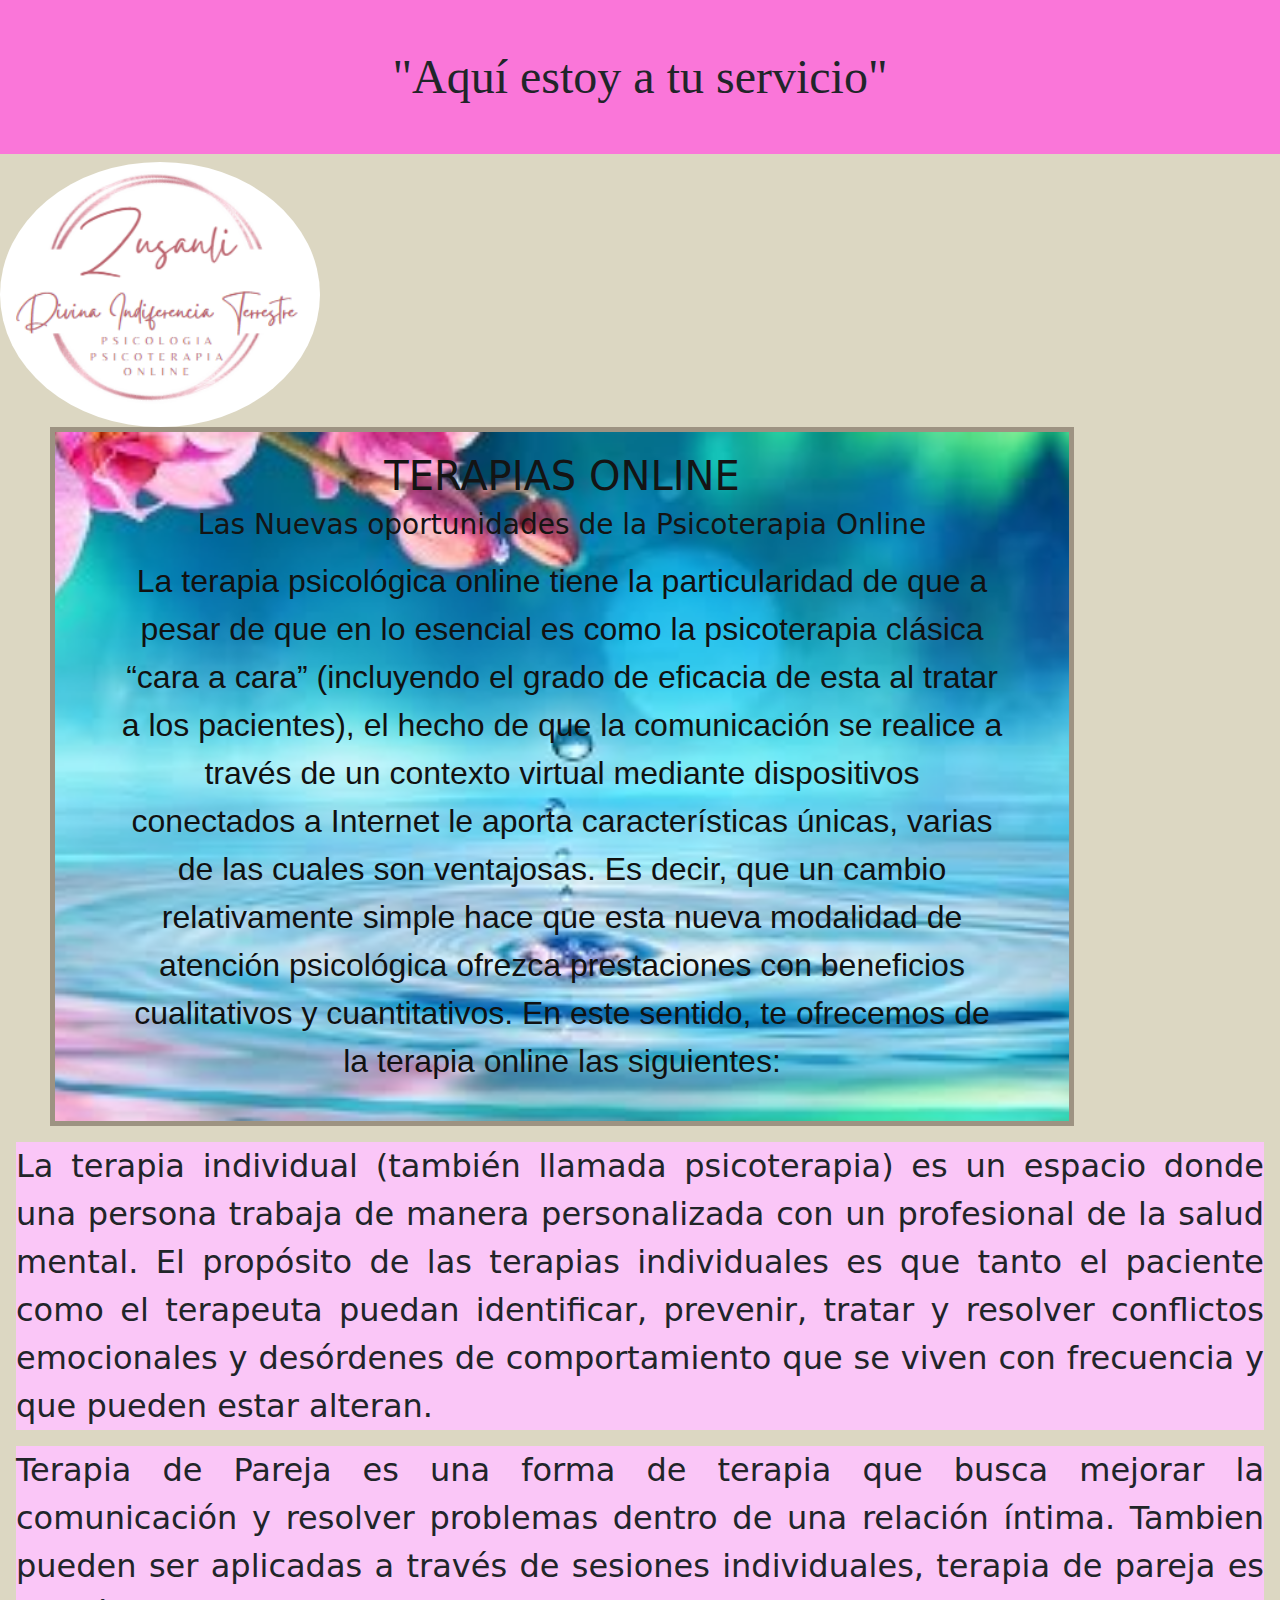
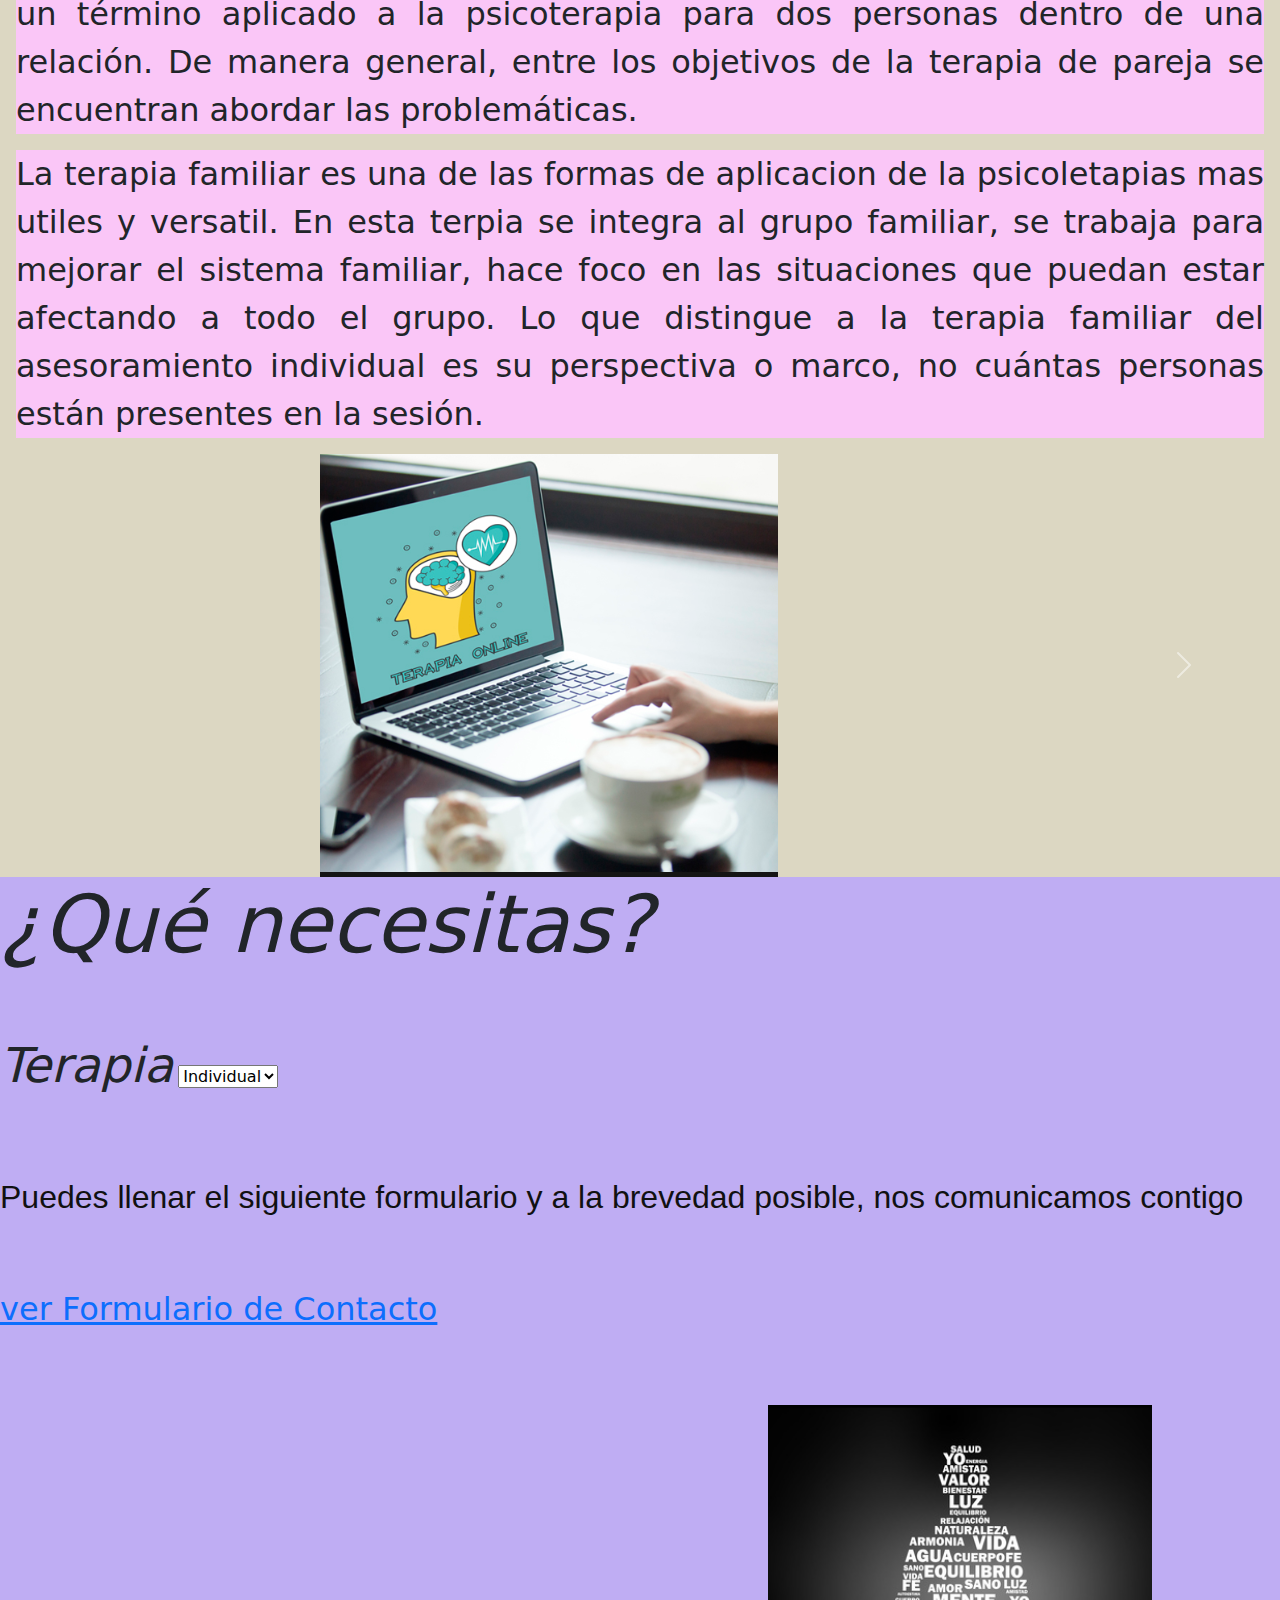
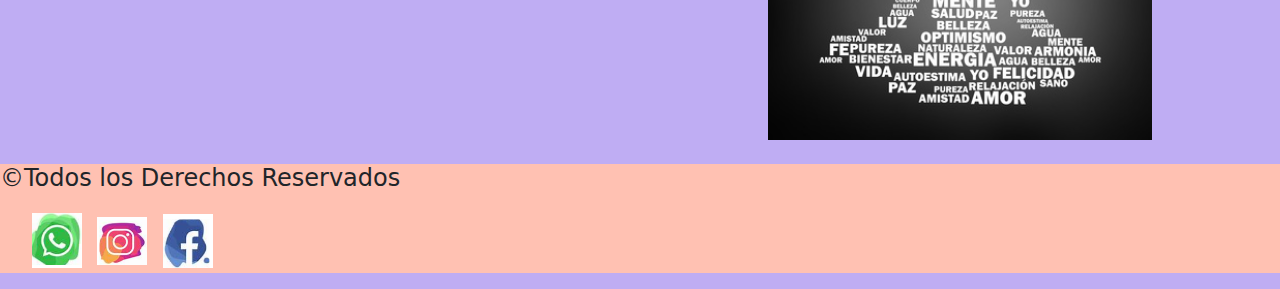
<file: index.html>
<!DOCTYPE html>
<html lang="en">
<head>
    <meta charset="UTF-8">
    <meta name="viewport" content="width=device-width, initial-scale=1.0">
    <title>ZUSANLI</title>
    <link rel="stylesheet" href="./css/bootstrap.min.css">
    <link rel="stylesheet" href="./css/style.css">

</head>

<body>
    </div>
    <Header class="Aquí">
      <h2 class="Titulo">"Aquí estoy a tu servicio"</h2> 
      <img src="imagen/Logo zusanli.png" alt="DIVINA INDIFERENCIA TERRESTRE" class="Logo"> 
       
    <nav class="navegador" ></nav>
    <section class="principal">
      <h1 class="otro titulo">TERAPIAS ONLINE</h1>
      <h3 class="subtitulo">Las Nuevas oportunidades de la Psicoterapia Online</h3>
        <p class="Texto">La terapia psicológica online tiene la particularidad de que a pesar de que en lo esencial es como la psicoterapia clásica “cara a cara” (incluyendo el grado de eficacia de esta al tratar a los pacientes), el hecho de que la comunicación se realice a través de un contexto virtual mediante dispositivos conectados a Internet le aporta características únicas, varias de las cuales son ventajosas. Es decir, que un cambio relativamente simple hace que esta nueva modalidad de atención psicológica ofrezca prestaciones con beneficios cualitativos y cuantitativos. En este sentido, te ofrecemos de la terapia online las siguientes:</p>
      </section>
      <div class="individual"><p class="letra"> La terapia individual (también llamada psicoterapia) es un espacio donde una persona trabaja de manera personalizada con un profesional de la salud mental. El propósito de las terapias individuales es que tanto el paciente como el terapeuta puedan identificar, prevenir, tratar y resolver conflictos emocionales y desórdenes de comportamiento que se viven con frecuencia y que pueden estar alteran.</p>
        <p class="letra">Terapia de Pareja es una forma de terapia que busca mejorar la comunicación y resolver problemas dentro de una relación íntima. Tambien pueden ser aplicadas a través de sesiones individuales, terapia de pareja es un término aplicado a la psicoterapia para dos personas dentro de una relación. De manera general, entre los objetivos de la terapia de pareja se encuentran abordar las problemáticas.</p>
        <p class="letra">  La terapia familiar es una de las formas de aplicacion de la psicoletapias mas utiles y versatil.  En esta terpia se integra al grupo familiar, se trabaja para mejorar el sistema familiar, hace foco en las situaciones que puedan estar afectando a todo el grupo. Lo que distingue a la terapia familiar del asesoramiento individual es su perspectiva o marco, no cuántas personas están presentes en la sesión.</p>
      </div>
    <div class="Container-fluid">
      <div class="row">
     <div class="col-12 col-md-6 col-xl-3 bg-danger text-white">   
          
      </div>
      </div>
     
    <div id="carouselExampleControls" class="carousel slide" data-ride="carousel">
      <div class="carousel-inner cs-carrusel-inner">
        <div class="carousel-item active">
          <img src="imagen/Terapia individual online.png" class="d-block w-80" alt="Terapia Individual">
        </div>
        <div class="carousel-item">
          <img src="imagen/Terapia de pareja online.png" class="d-block w-80" alt="Terapia de Pareja">
        </div>
        <div class="carousel-item">
          <img src="imagen/terapia familiar online.png" class="d-block w-80" alt="Terapia Familia">
        </div>
      </div> 
          <a  class="carousel-control-prev" href="#carouselExampleControls" role="button" data-slide="prev"
            <span class="carousel-control-prev-icon" aria-hidden="true"></span>
            <span class="visually-hidden">Previous</span>
          </a>
          <a class="carousel-control-next"  href="#carouselExampleControls" role="button" data-slide="next">
            <span class="carousel-control-next-icon" aria-hidden="true"></span>
        <span class="visually-hidden">Next</span>
          </a>
       </div>
    
      </nav>
    </Header>
    <main>
        <div>
            <h2 class="necesitas">¿Qué necesitas?</h2>
            <br>
            <br>
            <label class="terapia" for="Terapia">Terapia</label>
            <select name="Terapia" id="Terapia">
                <option value="Terapia">Individual</option>
                <option value="Terapia">Pareja</option>
                <option value="Terapia">Familia</option>
            </select>
            <br>
            <br>
            <br>
            <br>
            <section>
               <p class="Texto">Puedes llenar el siguiente formulario y a la brevedad posible, nos comunicamos contigo</p>
               <br>
               <br>
                <a class="formulario" href="formulario de contactos.html">ver Formulario de Contacto </a>
            </section>
            <br>
            <br>
            
        </div>
    </main>
    <br>
    <img src= "./imagen/frases-de-yoga-akirelax1.jpg" alt="centro" class="yoga">
    <br>
    <br>

  <footer class="footer"><h4>&copy;Todos los Derechos Reservados</h4>
    <ul>
      <img src="imagen/whatsapp.png" alt="whatsapp" width="50px">
      <img src="imagen/Instagram.png" alt="Instagram" width="50px">
      <img src="imagen/Facebook.png" alt="Facebook" width="50px">
    </ul></footer>

  <script src="./javascript.js"></script> 
</body>
</html>
</file>
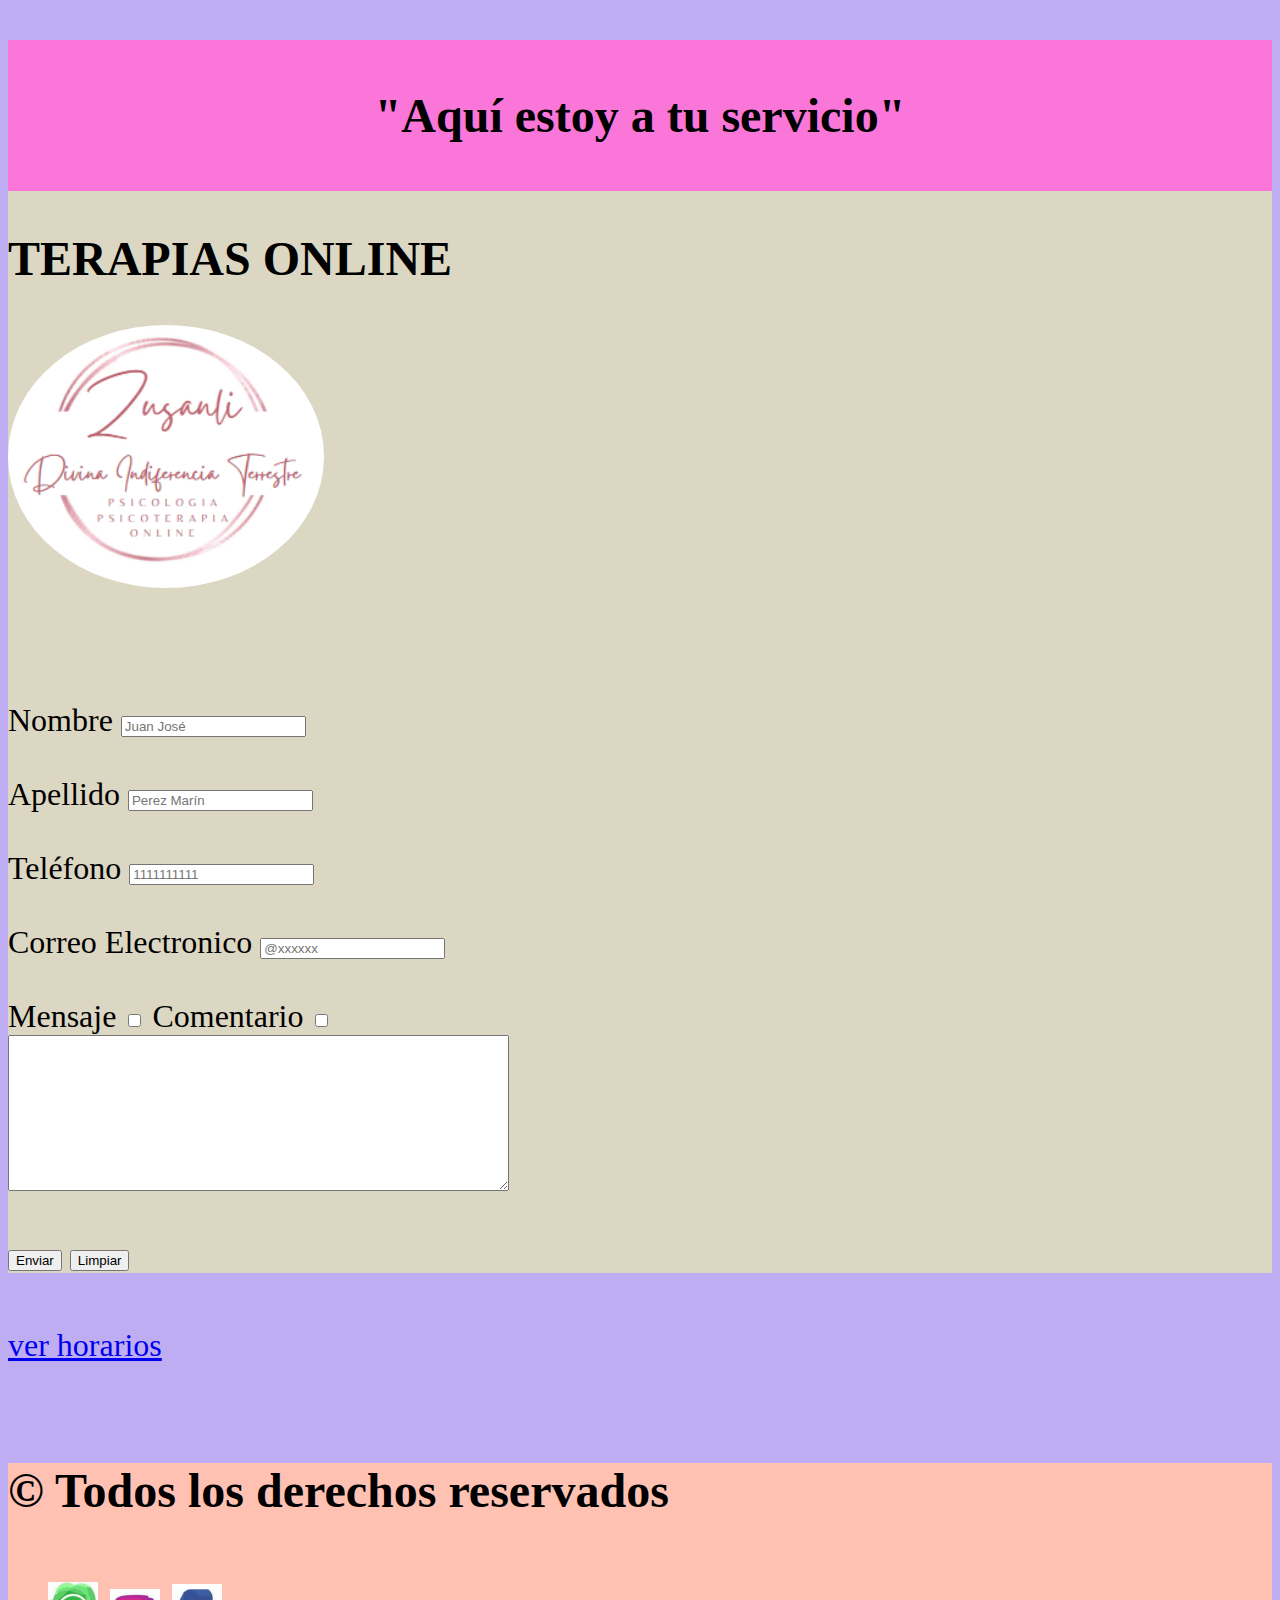
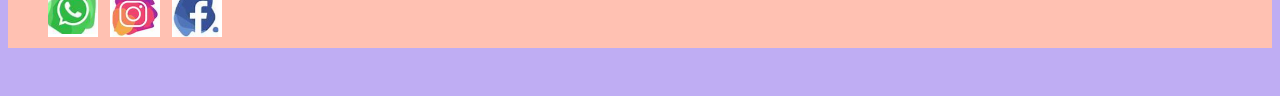
<file: formulario de contactos.html>
<!DOCTYPE html>
<html lang="en">
<head>
    <meta charset="UTF-8">
    <meta name="viewport" content="width=device-width, initial-scale=1.0">
    <title>FORMULARIO DE CONTACTO</title>
    <link rel="stylesheet" href="./css/style.css">

</head>
<body>
    <Header class="Aquí">
        <nav>
        <h2 class="Titulo">"Aquí estoy a tu servicio"</h2> 
        <h2>TERAPIAS ONLINE</h2>
        <img class="Logo"src="imagen/Logo zusanli.png" alt="DIVINA INDIFERENCIA TERRESTRE" class="Logo">
        <br>
        <br>
        <h2></h2>
        <form action="#"method="get">
        <label>Nombre</label>
        <input type="text" placeholder="Juan José">
        <br>
        <br>
        <label>Apellido</label>
        <input type="text" placeholder="Perez Marín">
        <br>
        <br>
        <label>Teléfono</label>
        <input type="number" placeholder="1111111111">
        <br>
        <br>
        <label>Correo Electronico</label>
        <input type="alphanumeric" placeholder="@xxxxxx">
        <br>
        <br>
        <label>Mensaje</label>
        <input type="checkbox" name="Mensaje">
        <label>Comentario</label>
        <input type="checkbox" name="Comentario">
        <br>
        <textarea name="Mensaje" id="Mensaje" cols="60" rows="10"></textarea>
        <br>
        <br>
        
        <input type="submit" value="Enviar">
        <input type="reset" value="Limpiar">
        </form>
        </nav>
    </header>
<br>
<br>
<br>
    <section>
        <a class="formulario" href="horarios.html">ver horarios</a>
    </section>
    <br>
    <br>
    <footer class="footer"> <h4>&copy; Todos los derechos reservados</h4>
        <ul>
            <img src="imagen/whatsapp.png" alt="whatsapp" width="50px">
            <img src="imagen/Instagram.png" alt="Instagram" width="50px">
            <img src="imagen/Facebook.png" alt="Facebook" width="50px">
          </ul>
        </footer>
    
</body>
</html>
</file>
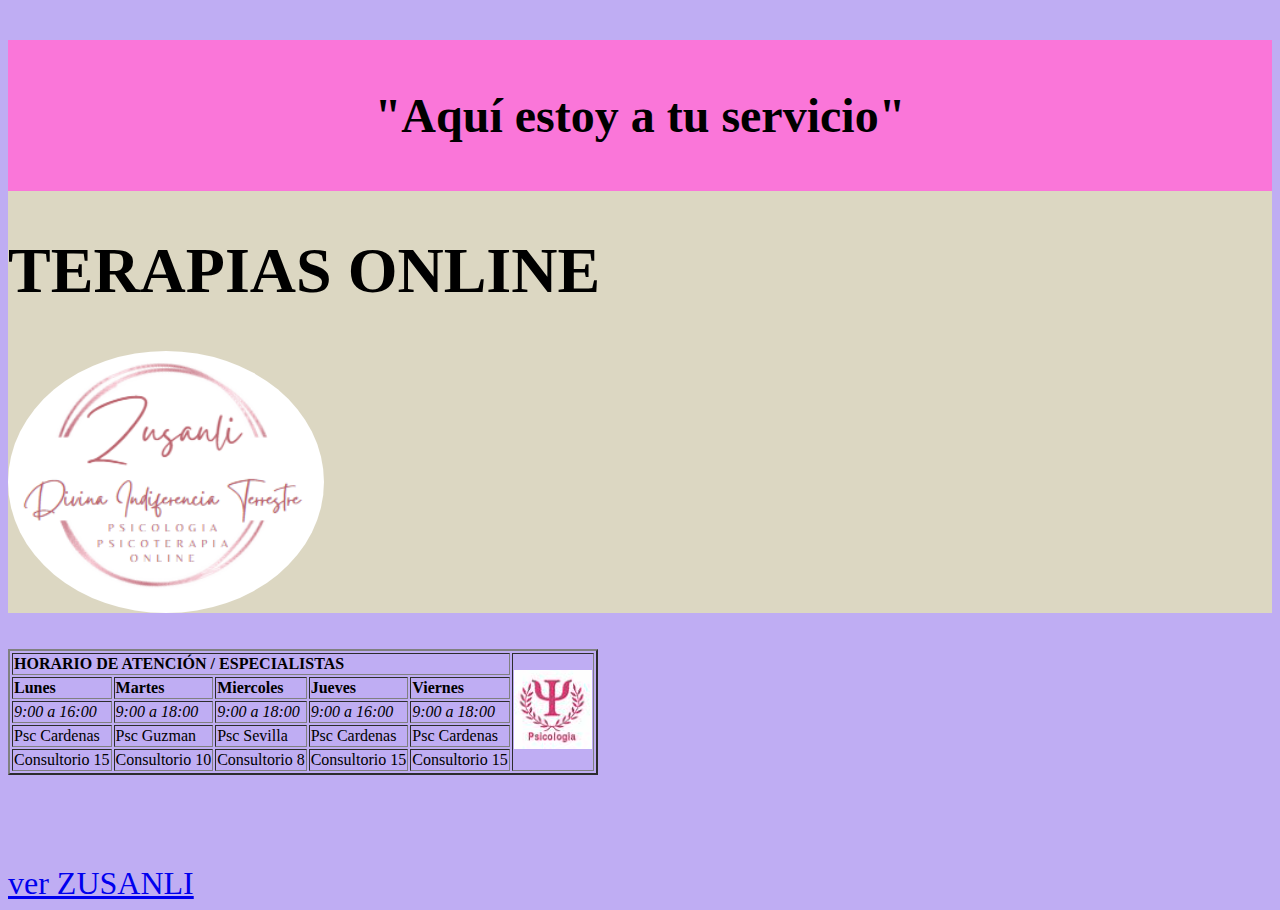
<file: horarios.html>
<!DOCTYPE html>
<html lang="en">
<head>
    <meta charset="UTF-8">
    <meta name="viewport" content="width=device-width, initial-scale=1.0">
    <title>HORARIO DE ATENCION</title>
    <link rel="stylesheet" href="./css/style.css">
</head>
<body>
    <Header class="Aquí">
    <h2 class="Titulo">"Aquí estoy a tu servicio"</h2>
    <h1>TERAPIAS ONLINE</h1>
    <img class="Logo" src="imagen/Logo zusanli.png" alt="DIVINA INDIFERENCIA TERRESTRE" class="Logo">
    </Header>
    <br>
    <br>
    <table border="2">
       <tr>
        <td colspan="6">
            <b>HORARIO DE ATENCIÓN / ESPECIALISTAS</b>
        </td>
        <td rowspan="5">
        <img src="imagen/icono de Psicologia.png" alt="4">
        </td>
        </tr>
        <tr class= "dias"> 
        <td><strong>Lunes</strong></td>
        <td><strong>Martes</strong></td>
        <td><strong>Miercoles</strong></td>
        <td><strong>Jueves</strong></td>
        <td><strong>Viernes</strong></td>
        </tr>
        <tr>
        <td><em>9:00 a 16:00</em></td>
        <td><em>9:00 a 18:00</em></td>
        <td><em>9:00 a 18:00</em></td>
        <td><em>9:00 a 16:00</em></td>
        <td><em>9:00 a 18:00</em></td>
        </tr>
        <tr>
        <td>Psc Cardenas</td>
        <td>Psc Guzman</td>
        <td>Psc Sevilla</td>
        <td>Psc Cardenas</td>
        <td>Psc Cardenas</td>
        </tr>
        <tr>
        <td>Consultorio 15</td>
        <td>Consultorio 10</td>
        <td>Consultorio 8</td>
        <td>Consultorio 15</td>
        <td>Consultorio 15</td>    
        </tr>
    </table>
    <br>
    <br>
    <br>
    <br>
    <br>
    <section>
        <a class="formulario" href="index.html">ver ZUSANLI</a>
    </section>
   
    
</body>
</html>
</file>
<file: css/style.css>
/* cabecera*/
.navegador {
    display: flex;
    align-content: center;
}
.Logo {
    display: block;
    width: 25% ;
   margin-right: 50%;
    background-position: center;
    border-bottom: 50%;
    border-radius: 50%;
}
body {
    display: block;
    margin: box;
      background-color: rgba(42, 165, 165, 0.233);
    }

/*hader*/
.Aquí {
    background-color: #dcd7c2;
    padding: 15;
    margin: 15;
    font-size: 2rem;
}

.Titulo {
    text-align: center;
    background-color: #fa76d9;
    padding: 1em;
    font-size: 3rem;
    font-family: Georgia, 'Times New Roman', Times, serif;
    }

    /*modificar pantalla*/

.principal {
    color: #141414;
    background-image: url("../imagen/imagen\ fondo.png"); 
    background-repeat: no-repeat;
    background-position: center;
   background-size: cover;
    width: 80%;
   text-decoration-color: rgb(1, 12, 22);
    background-color: #ffc1b2d4;
    padding-left: 5%;
    padding-right: 5%;
    padding-bottom: 20px;
    padding-top: 20px;
    margin-left: 50px;
    margin-right: 50px;
    border: 5px solid var(--color1);
    text-align: center;
}
.principal .otro-titulo {
    margin-bottom: 15px;
    text-align: #111111;
    font-size: 5rem;
}
.principal .subtitulo {
    margin-bottom: 15px;
    }  
.individual .letra {
    background-color: #fac6f7;
    text-align: justify;
    font-size: 2rem;
    margin: 1rem;
}
.Texto {
    color: #111111;
    font-size: 2rem;
    font-family: 'Lucida Sans', 'Lucida Sans Regular', 'Lucida Grande', 'Lucida Sans Unicode', Geneva, Verdana, sans-serif;
}


/* color de la pagina */
:root {
    --color1 :#9d9382 ;
    --color2 :#ffc1b2 ;
    --color3 :#e69c75 ;
    --color4 :#fff6c7 ;
    --color5 :#dcd7c2 ;
}

.necesitas {
    font-size: 5rem;
    font-style: oblique;
}
.terapia{
    font-size: 3rem;
    font-style: oblique;
}

.formulario {
    font-size: 2rem;
    font-style: italic var(--color4);
    
}
.yoga {
    width: 30% ;
    margin-left: 60%;
}
.footer  {
    background: #ffc1b2;    
    font-size: 3rem;
    }

.cs-carrusel-inner {
    width: 50%;
    margin: 0 auto;
}

    /*Estilos de Pantallas*/
@media (min-width: 1024px) {
        .cajas
        font-size: 3rem;
        grid-template-columns: 1fr 1fr 1fr;
    }

@media (min-width: 768px) {
    body {
        background-color: #fa76d9;
    }
    cajas {
        font-size: 4rem;
        grid-template-columns: ;
    }
}
@media (min-width: 320px) {
    body {
        background-color: #bfadf3;
    }
    
}
</file>
